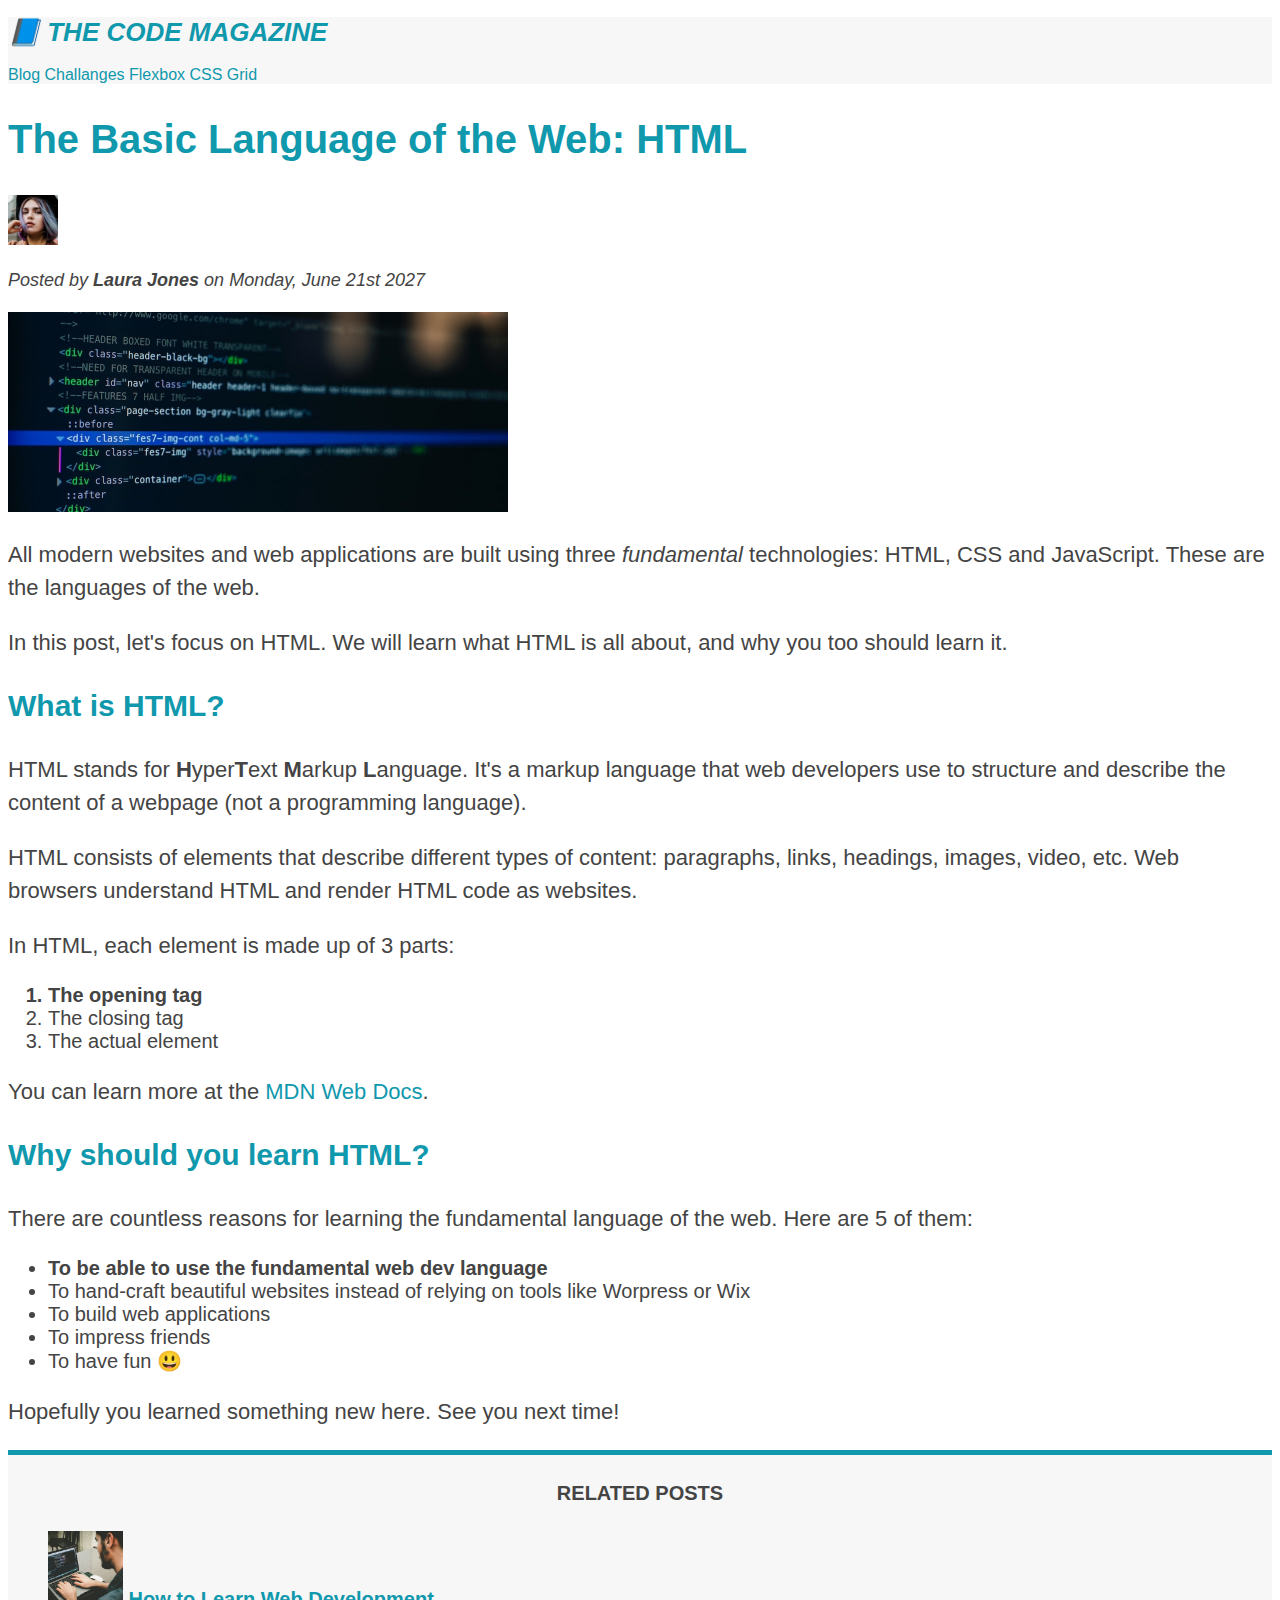
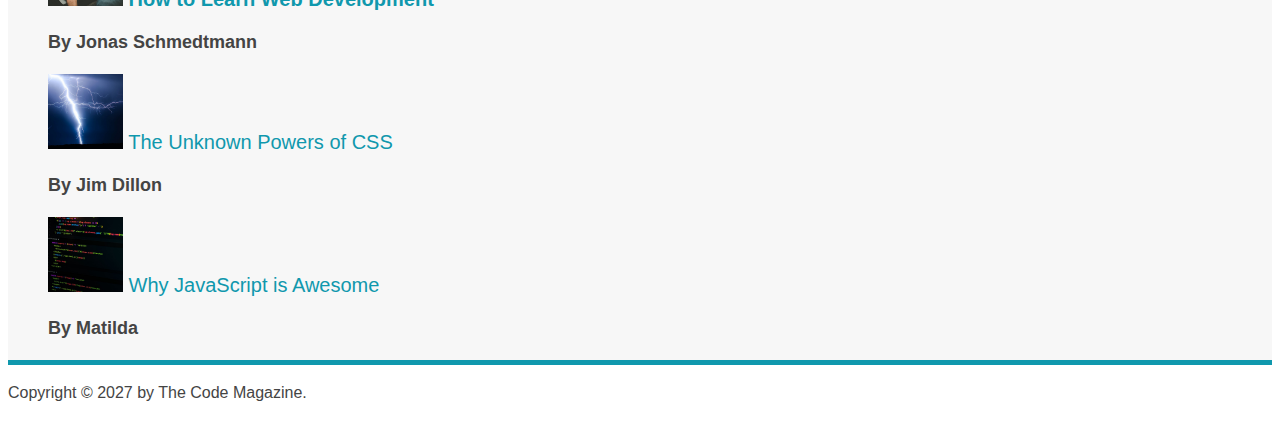
<file: index.html>
<!DOCTYPE html>
<html lang="en">
  <head>
    <meta charset="UTF-8" />
    <link href="style.css" rel="stylesheet" />
    <title>The Basic Language of the web: HTML</title>
  </head>
  <body>
    <!-- 
  <h1>The Basic Language of the web: HTML</h1>
  <h2>The Basic Language of the web: HTML</h2>
  <h3>The Basic Language of the web: HTML</h3>
  <h4>The Basic Language of the web: HTML</h4>
  <h5>The Basic Language of the web: HTML</h5>
  <h6>The Basic Language of the web: HTML</h6>
-->
  <div class="contain">
    <header class="main-header">
      <h1>📘 The Code Magazine</h1>
      <nav>
        <a href="blog.html">Blog</a>
        <a href="#">Challanges</a>
        <a href="#">Flexbox</a>
        <a href="#">CSS Grid</a>
      </nav>
    </header>
    <article>
      <header>
        <h2>The Basic Language of the Web: HTML</h2>
        <img
          src="img/laura-jones.jpg"
          alt="Laura Jones Face Picture"
          height="50"
          width="50"
        />
        <p id="author">Posted by <strong>Laura Jones</strong> on Monday, June 21st 2027</p>
        <img src="img/post-img.jpg" alt="HTML code on a screen"width="500" height="200"/>
      </header>
      <p>
        All modern websites and web applications are built using three
        <em>fundamental</em>
        technologies: HTML, CSS and JavaScript. These are the languages of the
        web.
      </p>
      <p>
        In this post, let's focus on HTML. We will learn what HTML is all about,
        and why you too should learn it.
      </p>
      <h3>What is HTML?</h3>
      <p>
        HTML stands for <strong>H</strong>yper<strong>T</strong>ext
        <strong>M</strong>arkup <strong>L</strong>anguage. It's a markup
        language that web developers use to structure and describe the content
        of a webpage (not a programming language).
      </p>
      <p>
        HTML consists of elements that describe different types of content:
        paragraphs, links, headings, images, video, etc. Web browsers understand
        HTML and render HTML code as websites.
      </p>
      <p>In HTML, each element is made up of 3 parts:</p>
      <ol>
        <li class="first-child">The opening tag</li>
        <li>The closing tag</li>
        <li>The actual element</li>
      </ol>
      <p>
        You can learn more at the
        <a href="https://developer.mozilla.org/en-US/docs/Web/HTML"target="_blank">MDN Web Docs</a>.
      </p>
      <h3>Why should you learn HTML?</h3>
      <p>
        There are countless reasons for learning the fundamental language of the
        web. Here are 5 of them:
      </p>
      <ul>
        <li class="first-child">To be able to use the fundamental web dev language</li>
        <li>
          To hand-craft beautiful websites instead of relying on tools like
          Worpress or Wix
        </li>
        <li>To build web applications</li>
        <li>To impress friends</li>
        <li>To have fun 😃</li>
      </ul>
      <p>Hopefully you learned something new here. See you next time!</p>
    </article>
    <aside>
      <h4>Related Posts</h4>
      <ul class="related-list">
     <li>
     <img
        src="img/related-1.jpg"
        alt="A person Coding on Laptop"
        height="75"
        width="75"
      />
      <a href="#">How to Learn Web Development</a>
      <p class="related-author">By Jonas Schmedtmann</p>
      </li>
      <li>
      <img
        src="img/related-2.jpg"
        alt="Lightning in Dark Sky"
        height="75"
        width="75"
      />
      <a href="#">The Unknown Powers of CSS</a>
      <p class="related-author">By Jim Dillon</p>
      </li>
      <li>
      <img
        src="img/related-3.jpg"
        alt="Code on Screen"
        height="75"
        width="75"
      />
      <a href="#">Why JavaScript is Awesome</a>
      <p class="related-author">By Matilda</p>
    </li>
    </ul>
      </aside>
    </aside>
    <footer>
    
      <p id="copyright" class="copyright text">Copyright &copy; 2027 by The Code Magazine.</p>
      </footer>
    </div>
  </body>
</html>
</file>
<file: style.css>
body {
  font-family: sans-serif;
  color: #444;
}
.container {
  width: 800px;
  margin: 0 auto;
}
h1,
h2,
h3 {
  color: #1098ad;
}

h1 {
  font-size: 26px;
  text-transform: uppercase;
  font-style: italic;
}
h2 {
  font-size: 40px;
}

h3 {
  font-size: 30px;
}

h4 {
  font-size: 20px;
  text-transform: uppercase;
  text-align: center;
}

p {
  font-size: 22px;
  line-height: 1.5;
}

li {
  font-size: 20px;
}

/* footer p { 
  font-size: 16px;
}*/
/*
article header p {
  font-style: italic;
}*/
#author {
  font-style: italic;
  font-size: 18px;
}
#copyright {
  font-size: 16px;
}
.related-author {
  font-size: 18px;
  font-weight: bold;
}
.related-list {
  list-style: none;
}
.main-header {
  background-color: #f7f7f7;
}
aside {
  background-color: #f7f7f7;
  border-top: 5px solid #1098ad;
  border-bottom: 5px solid #1098ad;
}
/* body {
  background-color: purple;
} */
/* .first-child {
  font-weight: bold;
} */
li:first-child {
  font-weight: bold;
}
a:link {
  color: #1098ad;
  text-decoration: none;
}
a:visited {
  /* color:#777 */
  color: #1098ad;
}
a:hover {
  color: orangered;
  font-weight: bold;
  text-decoration: underline dotted orangered;
}
a:active {
  background-color: black;
  font-style: italic;
}
/*Some random changes in footer*/
/* #copyright {
  color: blue;
}
.copyright {
  color: yellow;
}
.text {
  color: orangered;
} */
</file>
